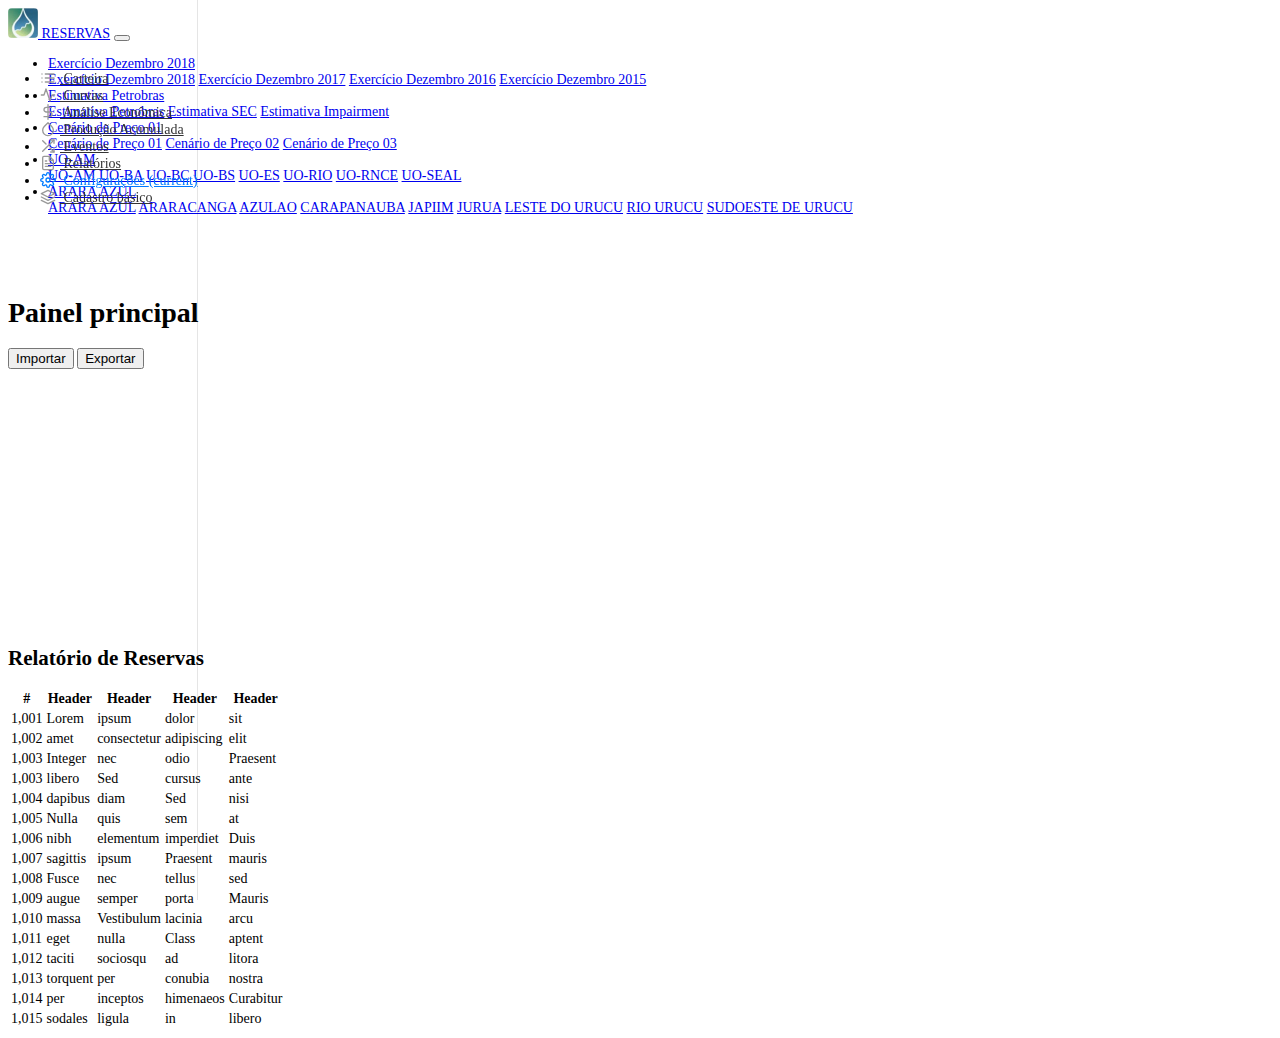
<file: index.html>
<!DOCTYPE html>
<html lang="pt_br">
<head>
    <!-- Required meta tags -->
    <meta charset="utf-8">
    <meta name="viewport" content="width=device-width, initial-scale=1, shrink-to-fit=no">

    <!-- Bootstrap CSS -->
    <link rel="stylesheet" href="https://stackpath.bootstrapcdn.com/bootstrap/4.1.3/css/bootstrap.min.css" integrity="sha384-MCw98/SFnGE8fJT3GXwEOngsV7Zt27NXFoaoApmYm81iuXoPkFOJwJ8ERdknLPMO" crossorigin="anonymous">

    <!-- Page specific CSS -->
    <link rel="stylesheet" href="css/style.css">

    <title>RESERVAS</title>
    <script src="js/ajax-utils.js"></script>
    <script src="js/spa.js"></script>
</head>
        
<body>
    <!-- Menu Superior-->
    <div id="navbar"></div>
    
    <!-- Menu Lateral-->
    <div id="sidebar"></div>

    <!-- Área Central-->
    <div id="main"></div>

    <!-- Optional JavaScript -->
    <!-- jQuery first, then Popper.js, then Bootstrap JS -->
    <script src="https://code.jquery.com/jquery-3.3.1.slim.min.js" integrity="sha384-q8i/X+965DzO0rT7abK41JStQIAqVgRVzpbzo5smXKp4YfRvH+8abtTE1Pi6jizo" crossorigin="anonymous"></script>
    <script src="https://cdnjs.cloudflare.com/ajax/libs/popper.js/1.14.3/umd/popper.min.js" integrity="sha384-ZMP7rVo3mIykV+2+9J3UJ46jBk0WLaUAdn689aCwoqbBJiSnjAK/l8WvCWPIPm49" crossorigin="anonymous"></script>
    <script src="https://stackpath.bootstrapcdn.com/bootstrap/4.1.3/js/bootstrap.min.js" integrity="sha384-ChfqqxuZUCnJSK3+MXmPNIyE6ZbWh2IMqE241rYiqJxyMiZ6OW/JmZQ5stwEULTy" crossorigin="anonymous"></script>

</body>
</html>
</file>
<file: css/style.css>
nav > a > img {
  /*transform:  rotateX(45deg) rotateY(00deg) rotateZ(-45deg);*/
  border: all;
  border-width: 2px;
  border-color: black;
  border-radius: 4px;

  width: 30px;
  height: 30px;
}

body {
  font-size: .875rem;
}

.feather {
  width: 16px;
  height: 16px;
  vertical-align: text-bottom;
}





/*
 * Content
 */

[role="main"] {
  padding-top: 48px; /* Space for fixed navbar */
}

/*
 * Sidebar
 */

.sidebar {
  position: fixed;
  top: 0;
  bottom: 0;
  left: 0;
  z-index: 100; /* Behind the navbar */
  padding: 48px 0 0; /* Height of navbar */
  box-shadow: inset -1px 0 0 rgba(0, 0, 0, .1);
}

.sidebar-sticky {
  position: relative;
  top: 0;
  height: calc(100vh - 48px);
  padding-top: .5rem;
  overflow-x: hidden;
  overflow-y: auto; /* Scrollable contents if viewport is shorter than content. */
}

@supports ((position: -webkit-sticky) or (position: sticky)) {
  .sidebar-sticky {
    position: -webkit-sticky;
    position: sticky;
  }
}

.sidebar .nav-link {
  font-weight: 500;
  color: #333;
}

.sidebar .nav-link .feather {
  margin-right: 4px;
  color: #999;
}

.sidebar .nav-link.active {
  color: #007bff;
}

.sidebar .nav-link:hover .feather,
.sidebar .nav-link.active .feather {
  color: inherit;
}

.sidebar-heading {
  font-size: .75rem;
  text-transform: uppercase;
}
</file>
